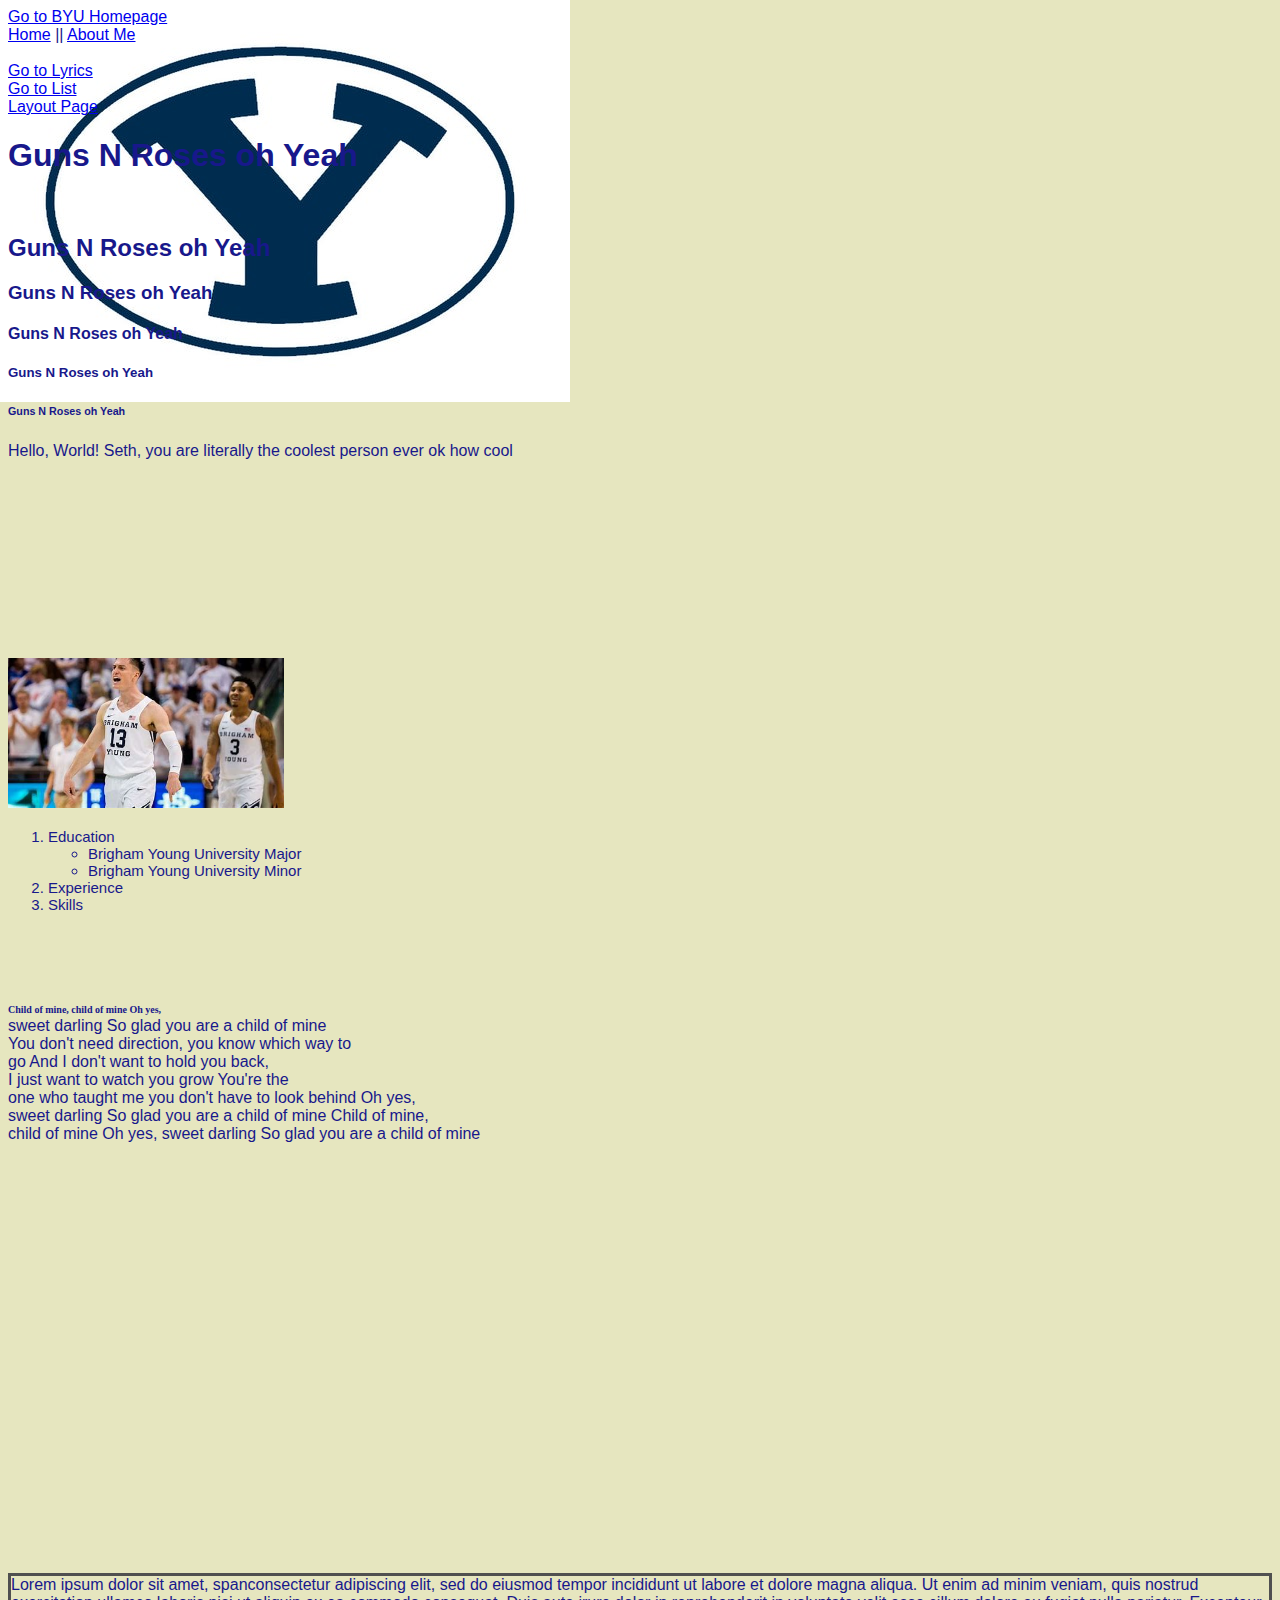
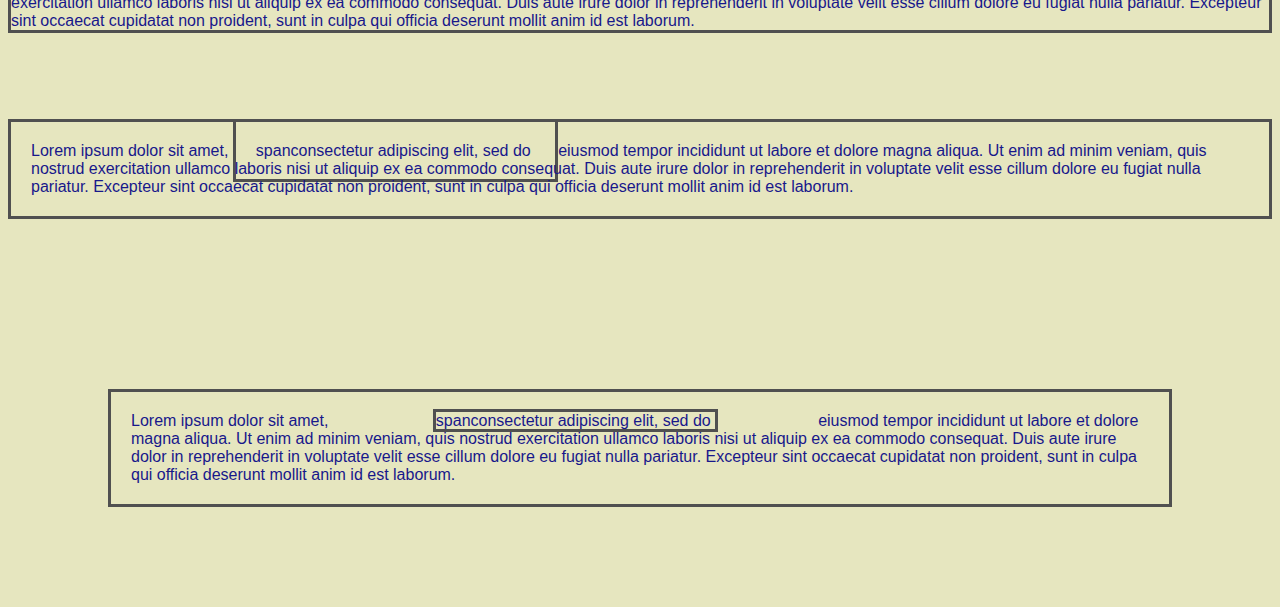
<file: index.html>
<!DOCTYPE html>
<!-- ok this is cool! -->

<html>
    <head >
        <title>My First HTML Project</title>
        <link href="../styles.css" rel="stylesheet" type="text/css"/>

    </head>
    <body class = "home-bg">

        <a href="https://www.byu.edu/" target = "_blank"> Go to BYU Homepage </a>
        <br>
        <a href="#"> Home</a> ||
        <a href = "content/about.html" target = "_blank"> About Me </a>
        <br>
        <br>
        <a href="#lyrics"> Go to Lyrics</a>
        <br/>
        <a href = "#orderedlist"> Go to List</a>

        <br>
        <a href="content/layout.html"> Layout Page</a>
  
        <!-- <style>
            body{
                font-family: Verdana, Geneva, Tahoma, sans-serif;
                font-size: 10pz;
                color: rgb(73, 73, 143);

            }
        </style> -->



        <h1> Guns N Roses oh Yeah </h1>
        <br/>
        <h2> Guns N Roses oh Yeah </h2>
        <h3> Guns N Roses oh Yeah </h3>
        <h4> Guns N Roses oh Yeah </h4>
        <h5> Guns N Roses oh Yeah </h5>
        <h6> Guns N Roses oh Yeah </h6>
        Hello, World!
        Seth, you are literally the coolest person ever
        ok how cool
        <br>
        <br>
        <br>
        <br>
        <br>
        <br>
        <br>
        <br>
        <br>
        <br>
        <br>
        <br>



        <img src="images/Y Barcello.jfif" height=150 alt"Alex Barcello getting hype">

        <ol id = "orderedlist">
            <li>Education
                <ul>
                    <li> Brigham Young University Major</li>
                    <li> Brigham Young University Minor</li>
            </ul>
        </li>
            <li> Experience</li>
            <li> Skills</li>
        </ol>


        <br> <br> <br>
        <p id = "lyrics" >
            <span class = "bold">Child of mine, child of mine Oh yes,</span>
            <br>
             sweet darling So glad you are a child of mine
             <br>
              You don't need direction, you know which way to 
              <br>
              go And I don't want to hold you back, 
              <br>
              I just want to watch you grow You're the 
              <br>
              one who taught me you don't have to look behind Oh yes, 
              <br>
              sweet darling So glad you are a child of mine Child of mine, 
              <br>
              child of mine Oh yes, sweet darling So glad you are a child of mine
              <br>
              <br>
              <br>
              <br>
              <br>
              <br>
              <br>
              <br>
              <br>
              <br>
              <br>
              <br>
              <br>
              <br>
              <br>
              <br>
              <br>
              <br>
              <br>
              <br>
              <br>
              <br>
              <br>
              <br>
        </p>

        <p class = "box">
            Lorem ipsum dolor sit amet, 
            <span>spanconsectetur adipiscing elit, sed do </span>
            eiusmod tempor incididunt ut labore et 
            dolore magna aliqua. Ut enim ad minim veniam, 
            quis nostrud exercitation ullamco laboris 
            nisi ut aliquip ex ea commodo consequat. 
            Duis aute irure dolor in reprehenderit in 
            voluptate velit esse cillum dolore eu fugiat 
            nulla pariatur. Excepteur sint occaecat 
            cupidatat non proident, sunt in culpa qui 
            officia deserunt mollit anim id est laborum.
        </p>
        <br />
        <br />
        <br />
        <p class = "box box2">
        Lorem ipsum dolor sit amet,
        <span class = "box box2">spanconsectetur adipiscing elit, sed do </span>
        eiusmod tempor incididunt ut labore et 
        dolore magna aliqua. Ut enim ad minim veniam, 
        quis nostrud exercitation ullamco laboris 
        nisi ut aliquip ex ea commodo consequat. 
        Duis aute irure dolor in reprehenderit in 
        voluptate velit esse cillum dolore eu fugiat 
        nulla pariatur. Excepteur sint occaecat 
        cupidatat non proident, sunt in culpa qui 
        officia deserunt mollit anim id est laborum.
        </p>
        <br />
        <br />
        <br />
        <p class = "box box2 box3">
        Lorem ipsum dolor sit amet, 
        <span class = "box box3">spanconsectetur adipiscing elit, sed do </span>
        eiusmod tempor incididunt ut labore et 
        dolore magna aliqua. Ut enim ad minim veniam, 
        quis nostrud exercitation ullamco laboris 
        nisi ut aliquip ex ea commodo consequat. 
        Duis aute irure dolor in reprehenderit in 
        voluptate velit esse cillum dolore eu fugiat 
        nulla pariatur. Excepteur sint occaecat 
        cupidatat non proident, sunt in culpa qui 
        officia deserunt mollit anim id est laborum.
        </p>
    </body>
</html>
</file>
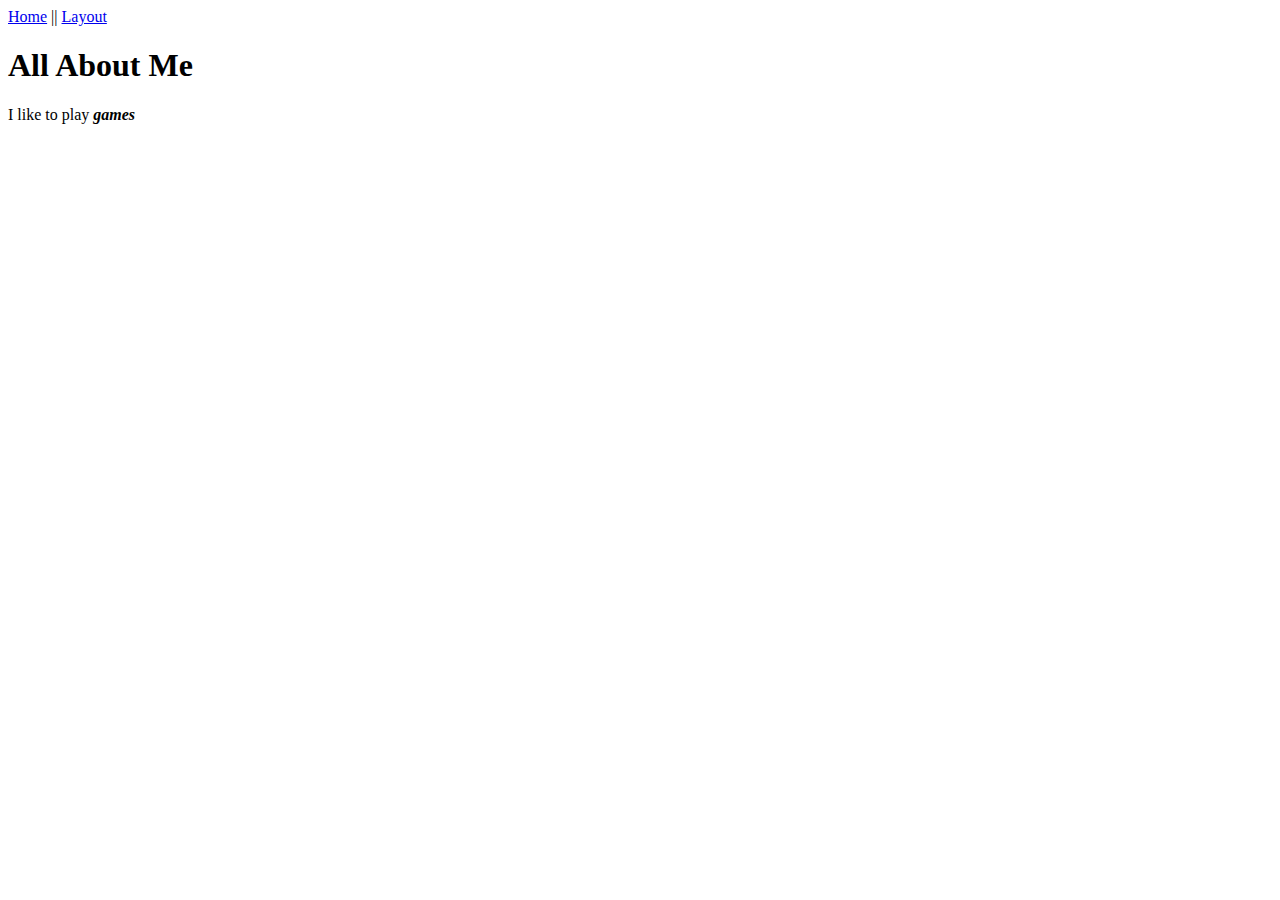
<file: content/about.html>
<!DOCTYPE html>
<html>
    <head>
        <title> About Me</title>

    </head>
    <body>
        <a href="../index.html"> Home</a> || 
        <a href="layout.html"> Layout</a>
        <h1>All About Me</h1>
        <p>
            I like to play <i><b>games</b></i>
        </p>

    </body>

</html>
</file>
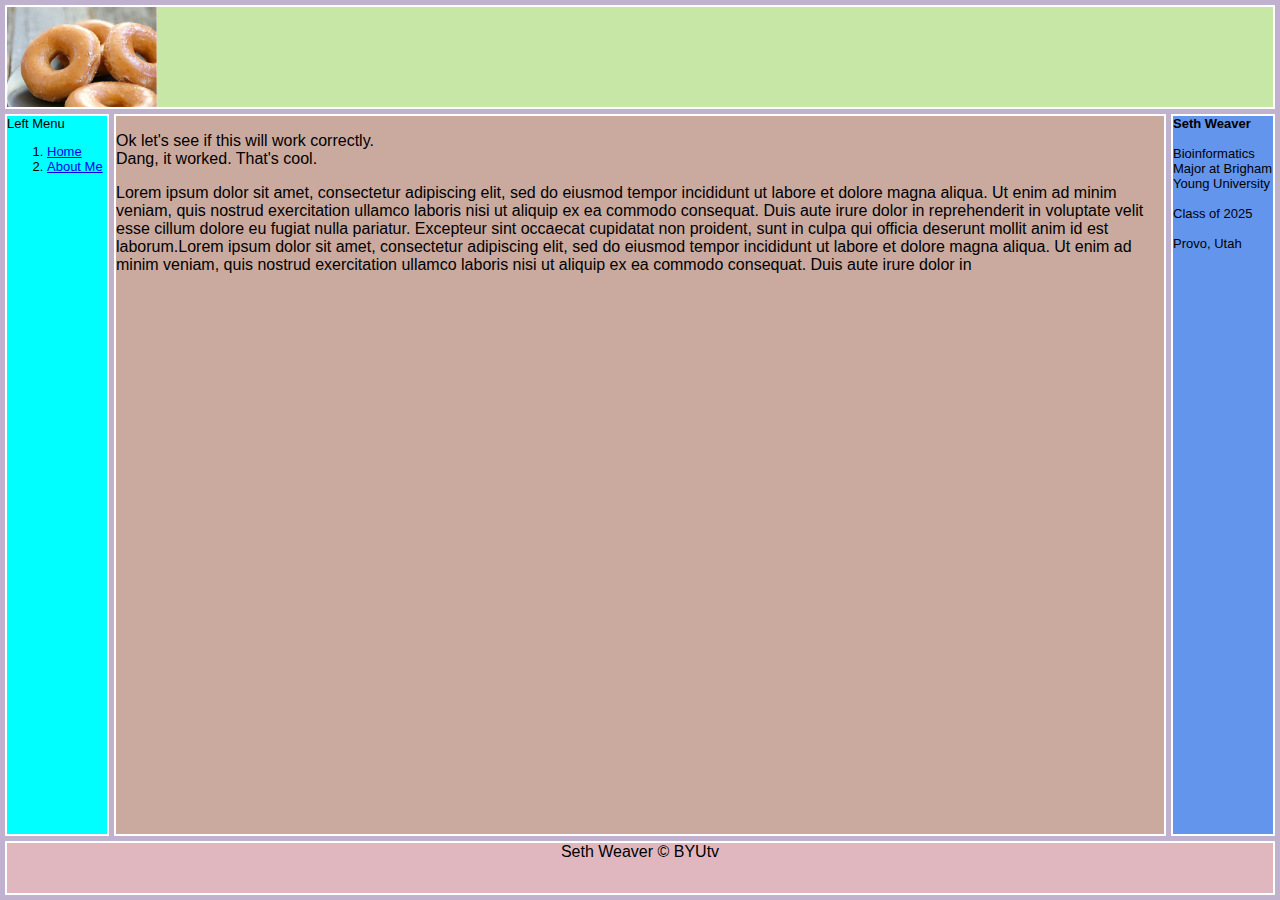
<file: content/layout.html>
<!DOCTYPE html>

<html>
    <head>
        <title> Layout Template</title>
        <link href="../layoutstyles.css" rel="stylesheet" type="text/css" />
    </head>

    <body>

    </body>
        <div class ="common header">
            <img src="../images/donuts.jfif" height ="100" alt="Glazed Donuts">
        </div>
        <div class ="common leftmenu">Left Menu
            <ol>
                <li><a href="../index.html">Home</a></li>
                <li><a href="about.html">About Me</a></li>
            
            </ol>
        </div>
        <div class ="common mainbody">

        
            <p>
                Ok let's see if this will work correctly. <br>
                Dang, it worked. That's cool.
            </p>

            <p>
                Lorem ipsum dolor sit amet, consectetur adipiscing elit, sed do eiusmod tempor incididunt ut labore et dolore magna aliqua. Ut enim ad minim veniam, quis nostrud exercitation ullamco laboris nisi ut aliquip ex ea commodo consequat. Duis aute irure dolor in reprehenderit in voluptate velit esse cillum dolore eu fugiat nulla pariatur. Excepteur sint occaecat cupidatat non proident, sunt in culpa qui officia deserunt mollit anim id est laborum.Lorem ipsum dolor sit amet, consectetur adipiscing elit, sed do eiusmod tempor incididunt ut labore et dolore magna aliqua. Ut enim ad minim veniam, quis nostrud exercitation ullamco laboris nisi ut aliquip ex ea commodo consequat. Duis aute irure dolor in 
            </p>
            <br>  
        </div>
        <div class ="common right">
            <span style="font-weight: bold;">Seth Weaver</span> <br><br>
            Bioinformatics Major at Brigham Young University
            <br><br>
            Class of 2025
            <br><br>
            Provo, Utah

        </div>

        <div class ="common footer">Seth Weaver &copy; BYUtv</div>
</html>
</file>
<file: styles.css>
body{
    font-family: Verdana, Geneva, Tahoma, sans-serif;
    font-size: 10pz;
    color: rgb(24, 24, 139);
    background-color:rgb(230, 230, 191);

}
    

/* li{ <!-- This gets everything inthe lists --> */
    li{
    font-size: 15px;

}

a{
    colo: rgb(44, 127, 43);
}

a:hover{
    text-decoration: underline;
    font-weight: bold;
}

.bold{
    font-weight: bold;
    font-family: 'Times New Roman', Times, serif;
    font-size: 10px;
}

.home-bg{
    /* background-image: href = ".../images/Y-oval.jpg" */
    background-image: url(images/oval.jpg);
    background-repeat: no-repeat;
    /* background-size: cover; */

}

.box{
border-width: 3px;
border-style: solid;
border-color: rgb(80, 80, 80);
}

.box2{
    padding: 20px;
}

.box3{
    margin: 100px;

}
</file>
<file: layoutstyles.css>
body {
    font-family:Verdana, Geneva, Tahoma, sans-serif;
    background-color:rgb(192, 178, 206);
}

.common{
    background-color: rgb(182, 190, 108);
    border: solid 2px white;
    position: absolute;
}

.header{
    top: 5px;
    left: 5px;
    right: 5px;
    background-color: rgb(198, 231, 165);
    height: 100px;
    z-index: 2;
}

.leftmenu{
    top: 114px;
    left: 5px;
    width: 100px;
    bottom: 64px;
    background-color: cyan;
    font-size: small;
    z-index: 1;
}

.mainbody{
    top: 114px;
    bottom: 64px;
    left: 114px;
    right: 114px;
    background-color: rgb(202, 170, 158);
}

.right{
    top: 114px;
    bottom: 64px;
    right: 5px;
    width: 100px;
    background-color: cornflowerblue;
    font-size: small;
}

.footer{
    bottom: 5px;
    left: 5px;
    right: 5px;
    height: 50px;
    background-color: rgb(224, 183, 191);
    text-align: center;
    position: fixed;

}
</file>
